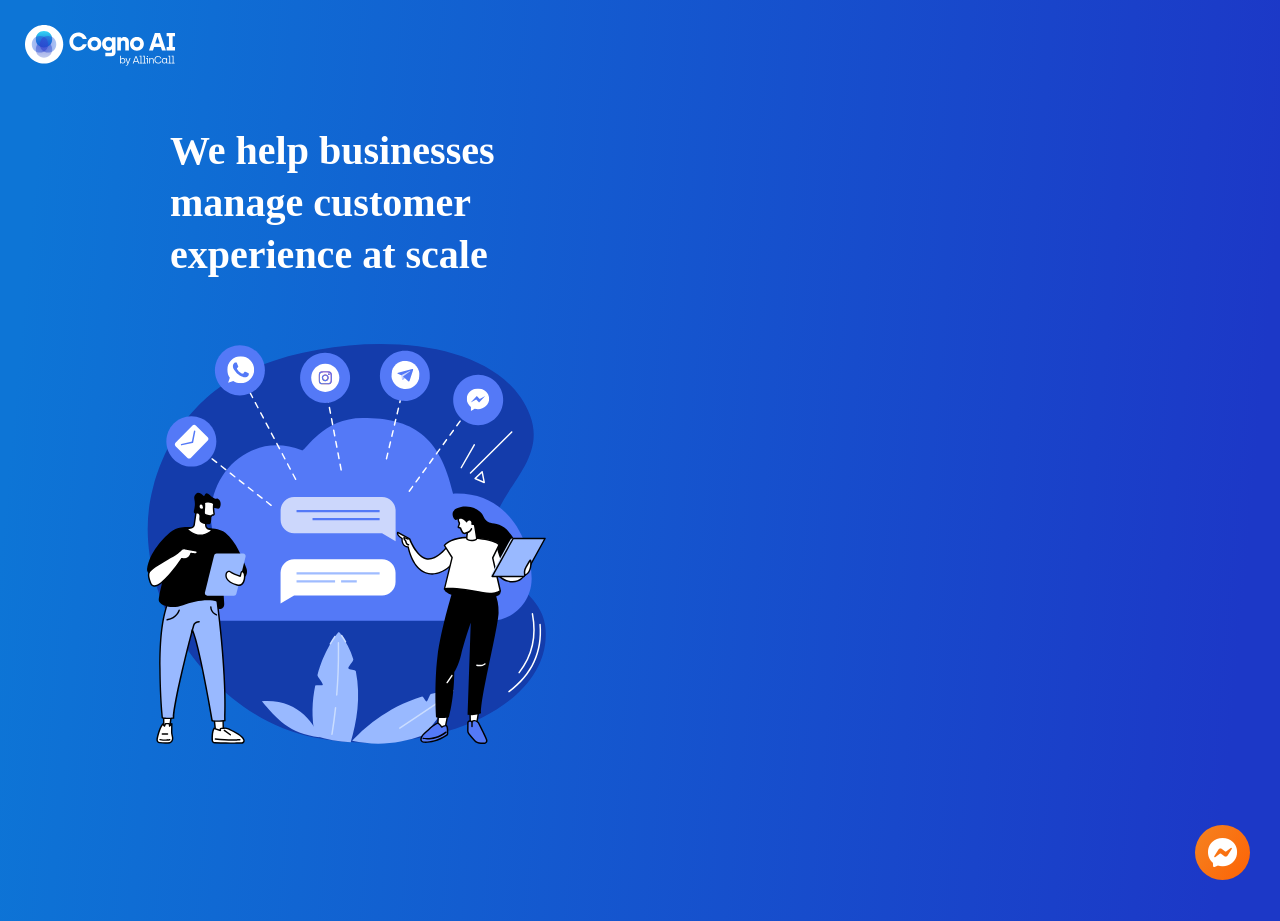
<file: index.html>
<!DOCTYPE html>
<html lang="en" dir="ltr">
<head>
    <meta charset="UTF-8">
    <title>Chat Box Design</title>
    <link rel="stylesheet" href="style.css">
    <link rel="stylesheet" href="https://pro.fontawesome.com/releases/v5.10.0/css/all.css"
          integrity="sha384-AYmEC3Yw5cVb3ZcuHtOA93w35dYTsvhLPVnYs9eStHfGJvOvKxVfELGroGkvsg+p" crossorigin="anonymous"/>
    <meta name="viewport" content="width=device-width, initial-scale=1.0">
</head>
<body class="bg-color">
<div>
    <img src="images/main-logo.svg" alt="" class="main-logo">
    <h2 class="banner-content">
        We help businesses <br> manage customer <br> experience at scale
    </h2>
    <img src="images/banner-img.svg" class="banner-img" alt="">
</div>
<input type="checkbox" id="click">
<label for="click" class="labels">
    <i class="fab fa-facebook-messenger"></i>
    <i class="fas fa-times"></i>
</label>
<div class="wrapper">
    <div class="contents">
        <h1 class="head-text">IRIS</h1>
        <div class="pt-7">
            <h2 class="hello-text font-primary-semi-bold">Hello</h2>
            <img src="images/wave.png" class="hello-img" alt="hello-img">
        </div>
        <p class="help-para">I am Iris, a Virtual Assistant
            <br> How may I help you?</p>
        <img src="images/Vector.png" class="message-logo" alt="message-logo">
    </div>
    <div class="questions">
        <div class="mt-100">
            <p class="question-topic font-primary-medium">Frequently Asked Questions</p>
            <img src="images/question.png" class="question-img" alt="">
        </div>
        <div class="question-first mt-10">
            <div class="float-left mt-3px">
                <input type="radio" checked>
            </div>
            <label class="label-first">Can I redeem my FB before the original term?</label>
        </div>
        <div class="question-first mt-8">
            <div class="float-left mt-3px">
                <input type="radio" checked>
            </div>
            <label class="label-first">How do I pay my Credit card bill?</label>
        </div>
        <div class="question-first mt-8">
            <div class="float-left mt-3px">
                <input type="radio" checked>
            </div>
            <label class="label-first">How can I get my Account Statement?</label>
        </div>
        <div class="question-first mt-8">
            <div class="float-left mt-3px">
                <input type="radio" checked>
            </div>
            <label class="label-first">What is the tenure of Fixed Deposit?</label>
        </div>
        <div class="conversation-btn">
            <button type="button">
                <img src="images/chat%201.png" alt="chat-img" class="float-left chat-img">Start a New Conversation
            </button>
        </div>
    </div>
</div>
</body>
</html>
</file>
<file: style.css>
@font-face {
    font-family: "font-primary-light";
    src: url("./fonts/proximanova-light-webfont.woff") format("truetype");
}

@font-face {
    font-family: "font-primary-regular";
    src: url("./fonts/proximanova-regular-webfont.woff") format("truetype");
}

@font-face {
    font-family: "font-primary-medium";
    src: url("./fonts/proximanova-semibold-webfont.woff") format("truetype");
}

@font-face {
    font-family: "font-primary-semi-bold";
    src: url("./fonts/proximanova-semibold-webfont.woff") format("truetype");
}

@font-face {
    font-family: "font-primary-bold";
    src: url("./fonts/proximanova-bold-webfont.woff") format("truetype");
}

@font-face {
    font-family: "font-primary-extra-bold";
    src: url("./fonts/proximanova-extrabold-webfont.woff") format("truetype");
}

body, .font-primary-regular {
    font-family: "font-primary-regular", sans-serif !important;
}

.font-primary-light {
    font-family: "font-primary-light", sans-serif !important;
}

.font-primary-medium {
    font-family: "font-primary-medium", sans-serif !important;
}

.font-primary-semi-bold {
    font-family: "font-primary-semi-bold", sans-serif !important;
    letter-spacing: -0.3px;
}

.font-primary-bold {
    font-family: "font-primary-bold", sans-serif !important;
    letter-spacing: -0.4px;
}

.font-primary-extra-bold {
    font-family: "font-primary-extra-bold", sans-serif !important;
}

* {
    margin: 0;
    padding: 0;
    box-sizing: border-box;
    font-family: 'poppins', sans-serif;
}

body {
    overflow: hidden;
}

#click {
    display: none;
}

.labels {
    position: absolute;
    right: 30px;
    bottom: 20px;
    height: 55px;
    width: 55px;
    background: linear-gradient(123.75deg, #F5821F 1.87%, #FF5C00 120.46%);
    text-align: center;
    line-height: 55px;
    border-radius: 50px;
    font-size: 30px;
    color: #fff;
    cursor: pointer;
}

.labels i {
    position: absolute;
    top: 50%;
    left: 50%;
    transform: translate(-50%, -50%);
    transition: all 0.4s ease;
}

.labels i.fas {
    opacity: 0;
    pointer-events: none;
}

#click:checked ~ .labels i.fas {
    opacity: 1;
    pointer-events: auto;
    transform: translate(-50%, -50%) rotate(180deg);
}

#click:checked ~ .labels i.fab {
    opacity: 0;
    pointer-events: none;
    transform: translate(-50%, -50%) rotate(180deg);
}

.wrapper {
    position: absolute;
    right: 30px;
    bottom: 0;
    width: 416px;
    height: 640px;
    background: #fbfbfb;
    border-radius: 15px;
    box-shadow: 0 15px 20px rgba(0, 0, 0, 0.1);
    opacity: 0;
    pointer-events: none;
    transition: all 0.6s cubic-bezier(0.68, -0.55, 0.265, 1.55);
}

#click:checked ~ .wrapper {
    opacity: 1;
    bottom: 85px;
    pointer-events: auto;
}

.contents {
    background: linear-gradient(123.75deg, #F5821F 1.87%, #FF5C00 120.46%);
    padding-bottom: 127px;
    border-radius: 8px;
}

.head-text {
    font-family: "DM Sans", sans-serif;
    font-weight: bold;
    font-size: 30px;
    line-height: 39px;
    color: #ffffff;
    padding-left: 56px;
    padding-top: 20px;
}

.hello-text {
    float: left;
    font-family: "DM Sans", sans-serif;
    font-size: 22px;
    color: #ffffff;
    padding-left: 56px;
}

.pt-7 {
    padding-top: 7px;
}

.hello-img {
    padding-left: 18px;
    height: 25px;
}

.help-para {
    font-weight: 500;
    font-style: normal;
    font-size: 18px;
    color: #ffffff;
    padding-left: 56px;
    padding-top: 10px;
    line-height: 23px;
}

.questions {
    background: #FFFFFF;
    border: 1px solid #E4E4E4;
    box-sizing: border-box;
    box-shadow: 0 0 25px rgba(0, 0, 0, 0.05);
    border-radius: 8px;
    margin-left: 13px;
    margin-right: 13px;
    margin-top: -170px;
}

.question-topic {
    float: left;
    font-size: 14px;
    color: #2D2D2D;
    padding-left: 26px;
}

.question-img {
    height: 21px;
    padding-left: 7px;
    margin-top: -3px;
}

.mt-100 {
    margin-top: 50px;
}

input[type='radio'] {
    -webkit-appearance: none;
    width: 14px;
    height: 14px;
    border-radius: 50%;
    outline: none;
    box-shadow: 0 0 5px 0 orange inset;
}

input[type='radio']:hover {
    box-shadow: 0 0 5px 0 orange inset;
}

input[type='radio']:before {
    content: '';
    display: block;
    width: 60%;
    height: 60%;
    margin: 20% auto;
    border-radius: 50%;
}

input[type='radio']:checked:before {
    background: rgba(255, 118, 0, 0.8);
}

.question-first {
    border: 1px solid #E1E1E1;
    padding: 14px 0 15px 5px;
    margin: 0 25px 0 26px;
    border-radius: 8px;
}

.mt-10 {
    margin-top: 10px;
}

.mt-8 {
    margin-top: 8px;
}

.label-first {
    font-weight: 400;
    font-size: 12px;
    font-family: "DM Sans", sans-serif;
    line-height: 21px;
    color: #2D2D2D;
    margin-left: 7px;

}

.float-left {
    float: left;
}

.mt-3px {
    margin-top: 3px;
}

.chat-img {
    height: 14px;
    margin-right: 5px;
    margin-top: 1px;
}

.conversation-btn {
    margin: 29px 61px 21px;
    border: 1px solid #D1D1D1;
    box-sizing: border-box;
    box-shadow: 0 4px 5px rgba(0, 0, 0, 0.1);
    border-radius: 100px;
    padding: 15px 0 15px 40px;
    cursor: pointer;
}

button {
    border: none;
    background-color: #FFFFFF;
    font-size: 14px;
    font-weight: 500;
    color: #2D2D2D;
    font-family: "DM Sans", sans-serif;
    cursor: pointer;
}

.message-logo {
    background: linear-gradient(180deg, #FF7600 0%, #FF5C00 100%);
    padding: 18px 15px 19px 15px;
    box-shadow: 0 0 15px rgba(0, 0, 0, 0.15);
    border-radius: 34px;
    margin-left: 38px;
    margin-top: 15px;
}

.bg-color {
    background: linear-gradient(
            95.19deg, #0d75d6 3.67%, #1c38c7 95.3%);
}

.main-logo {
    width: 150px;
    margin: 25px;
}

.banner-content {
    font-family: 'archia-regular', serif;
    font-size: 40px;
    font-weight: 600;
    line-height: 52px;
    color: #fff;
    margin-bottom: 20px;
    margin-top: 30px;
    padding-left: 170px;
}

.banner-img {
    margin-top: -60px;
}
</file>
